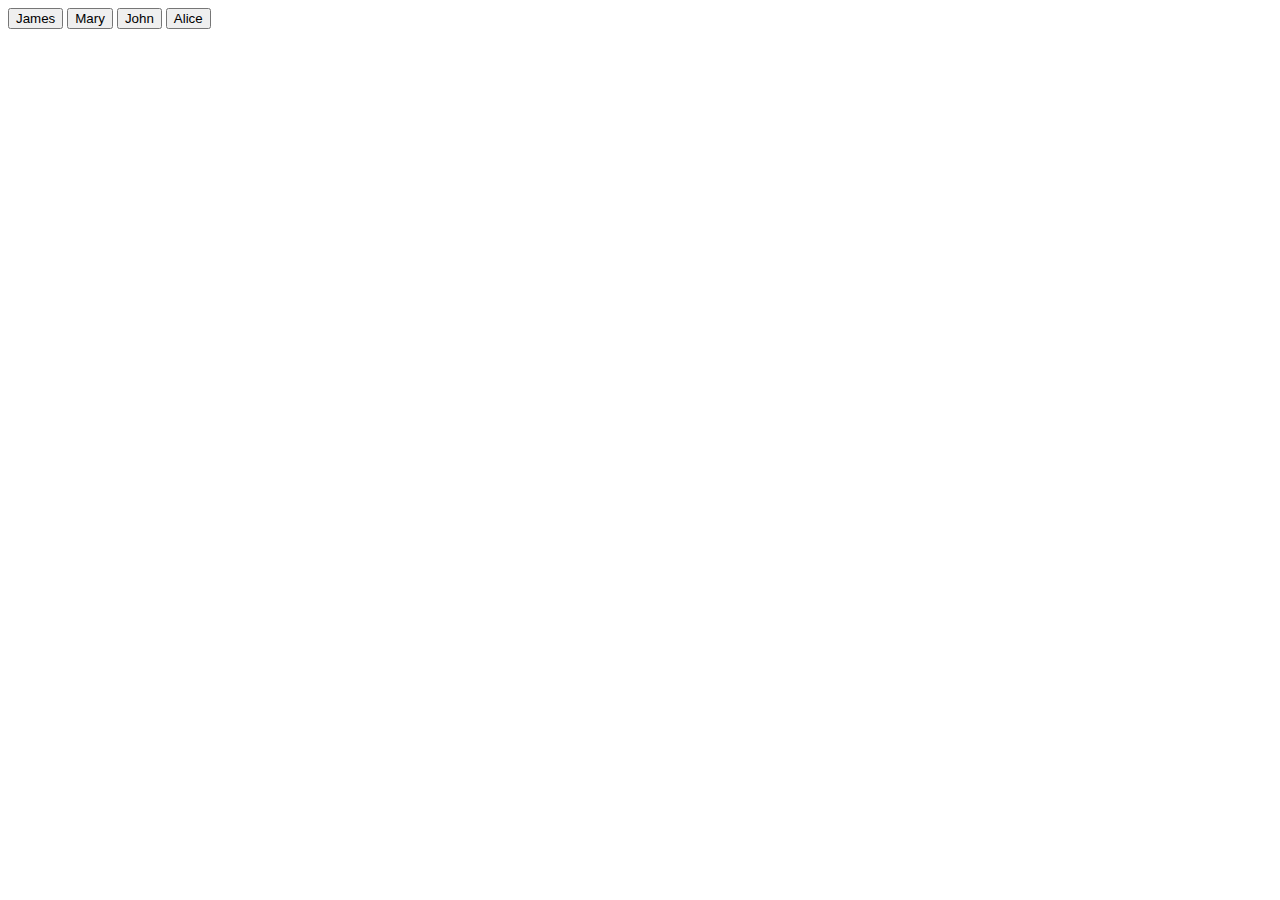
<file: findIndex/index.html>
<!DOCTYPE html>
<html lang="en">
<head>
    <meta charset="UTF-8">
    <meta name="viewport" content="width=device-width, initial-scale=1.0">
    <title>Document</title>
    <link rel="stylesheet" href="style1.css">
</head>
<body>
<input type="button" class="btn" value="James">
<input type="button" class="btn" value="Mary">
<input type="button" class="btn" value="John">
<input type="button" class="btn" value="Alice">
 


    <script src="script1.js"></script>


</body>
</html>
</file>
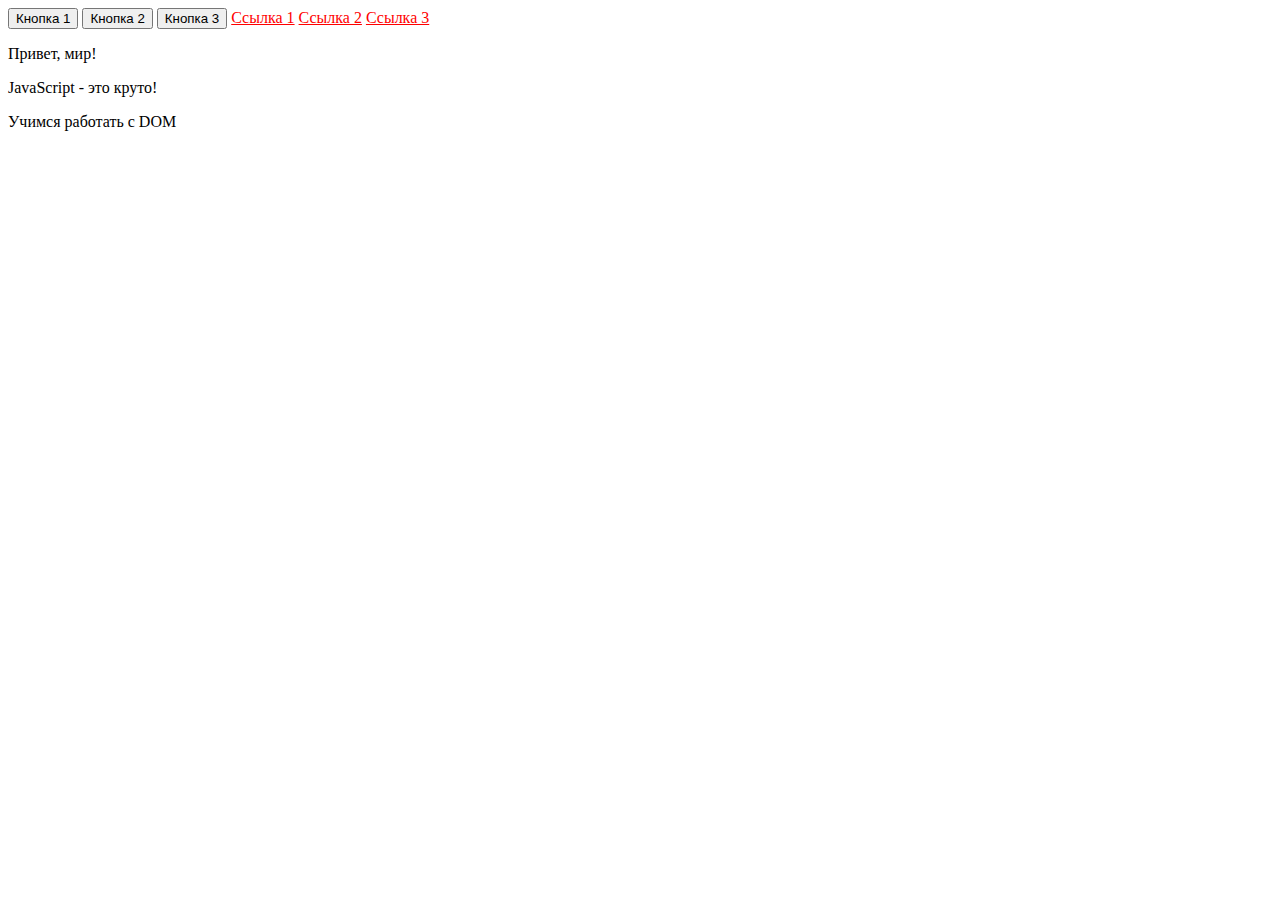
<file: forEach/index.html>
<!DOCTYPE html>
<html lang="en">
  <head>
    <meta charset="UTF-8" />
    <meta name="viewport" content="width=device-width, initial-scale=1.0" />
    <title>Document</title>
    <link rel="stylesheet" href="style2.css" />
  </head>
  <body>
    <button class="btn11">Кнопка 1</button>
    <button class="btn11">Кнопка 2</button>
    <button class="btn11">Кнопка 3</button>

    <a href="#">Ссылка 1</a>
    <a href="#">Ссылка 2</a>
    <a href="#">Ссылка 3</a>

    <p>Привет, мир!</p>
    <p>JavaScript - это круто!</p>
    <p>Учимся работать с DOM</p>

    <script src="script3.js"></script>
  </body>
</html>
</file>
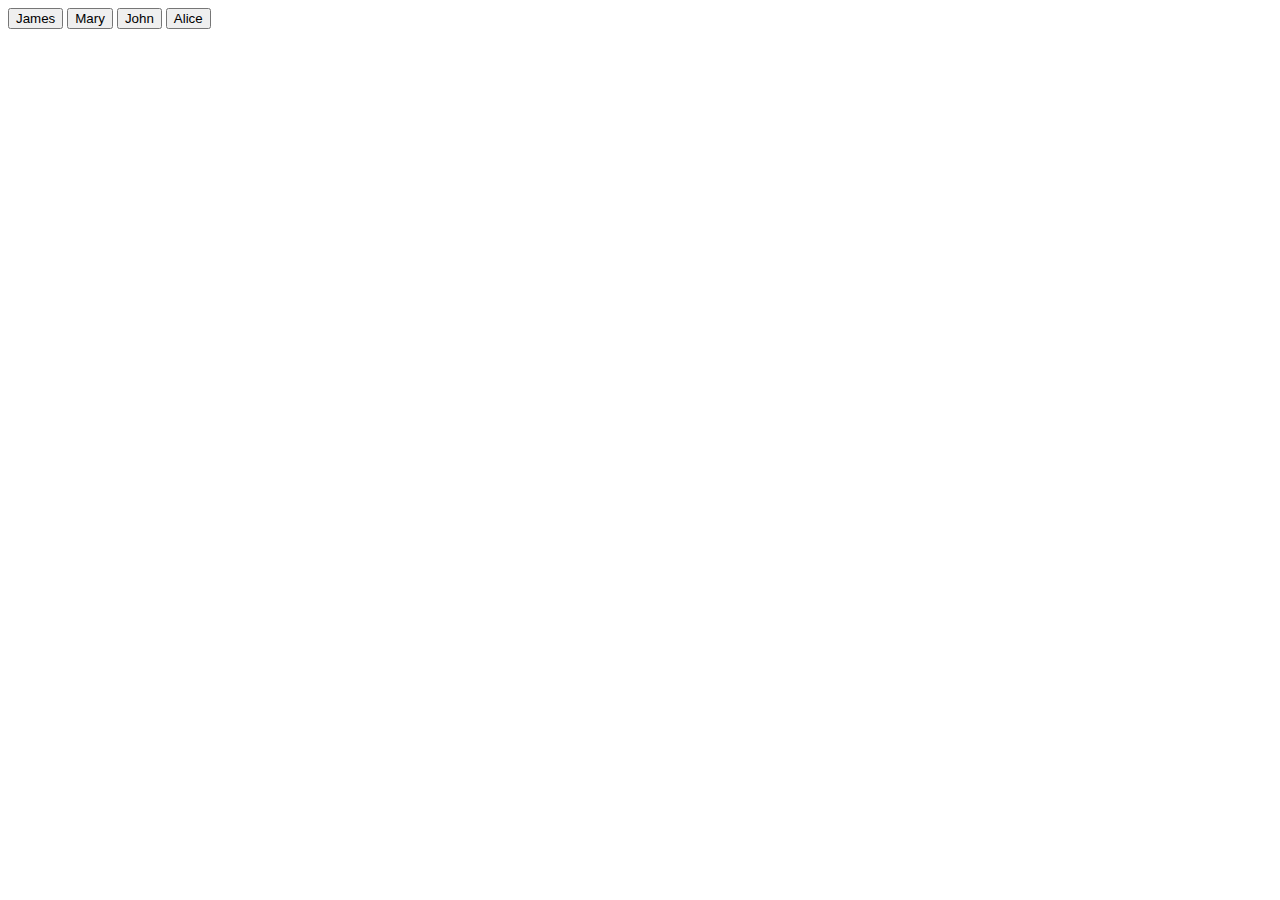
<file: mathMax()/index.html>
<!DOCTYPE html>
<html lang="en">
<head>
    <meta charset="UTF-8">
    <meta name="viewport" content="width=device-width, initial-scale=1.0">
    <title>Document</title>
    <link rel="stylesheet" href="style2.css">
</head>
<body>
<input type="button" class="btn" value="James">
<input type="button" class="btn" value="Mary">
<input type="button" class="btn" value="John">
<input type="button" class="btn" value="Alice">
 


    <script src="script2.js"></script>


</body>
</html>
</file>
<file: findIndex/style1.css>
/* body{
     background-color: red;
} */
</file>
<file: forEach/style2.css>
.red{
     color: red;
}
</file>
<file: mathMax()/style2.css>
/* body{
     background-color: red;
} */
</file>
